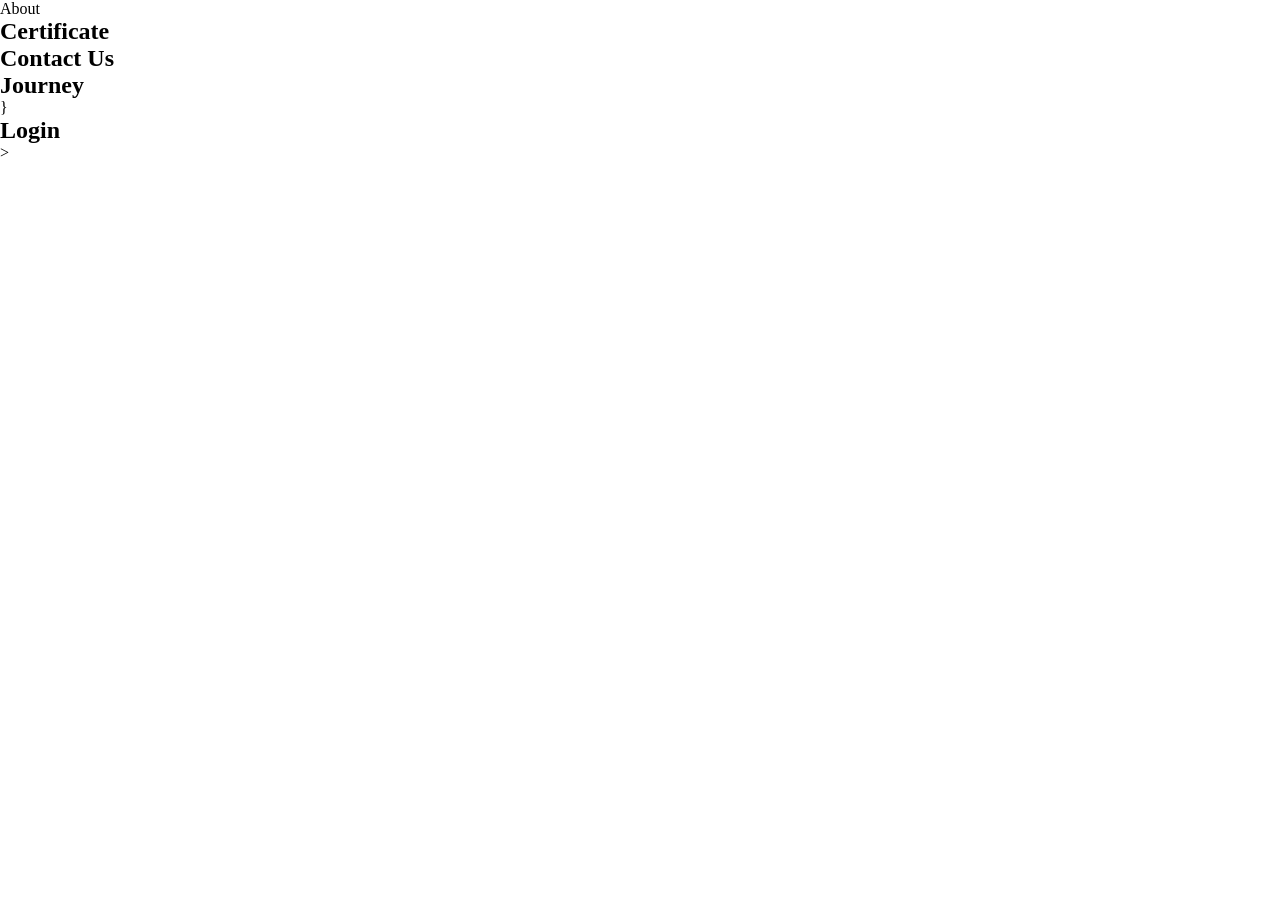
<file: index.html>
<!DOCTYPE html>
<html lang="en">
<head>
    <meta charset="UTF-8">
    <meta name="viewport" content="width=device-width, initial-scale=1.0">
    <title>Netflix Clone | Watch TV Shows Online, Watch Movies Online</title>
    <link rel="stylesheet" href="style.css">
    
</head>
<body>

   <section class="insight"{
    <h2>About</h2>
    <h2>Certificate</h2>
    <h2>Contact Us</h2>
    <h2>Journey</h2>}
    <h2>Login</h2>

   ></section>
</body>
</html>
</file>
<file: style.css>
*{
margin : 0;
padding : 0;
box-sizing: border-box;
}

html,body{
width: 100%;
height: 100%;

}


#insight {
    color: aliceblue;
}
</file>
